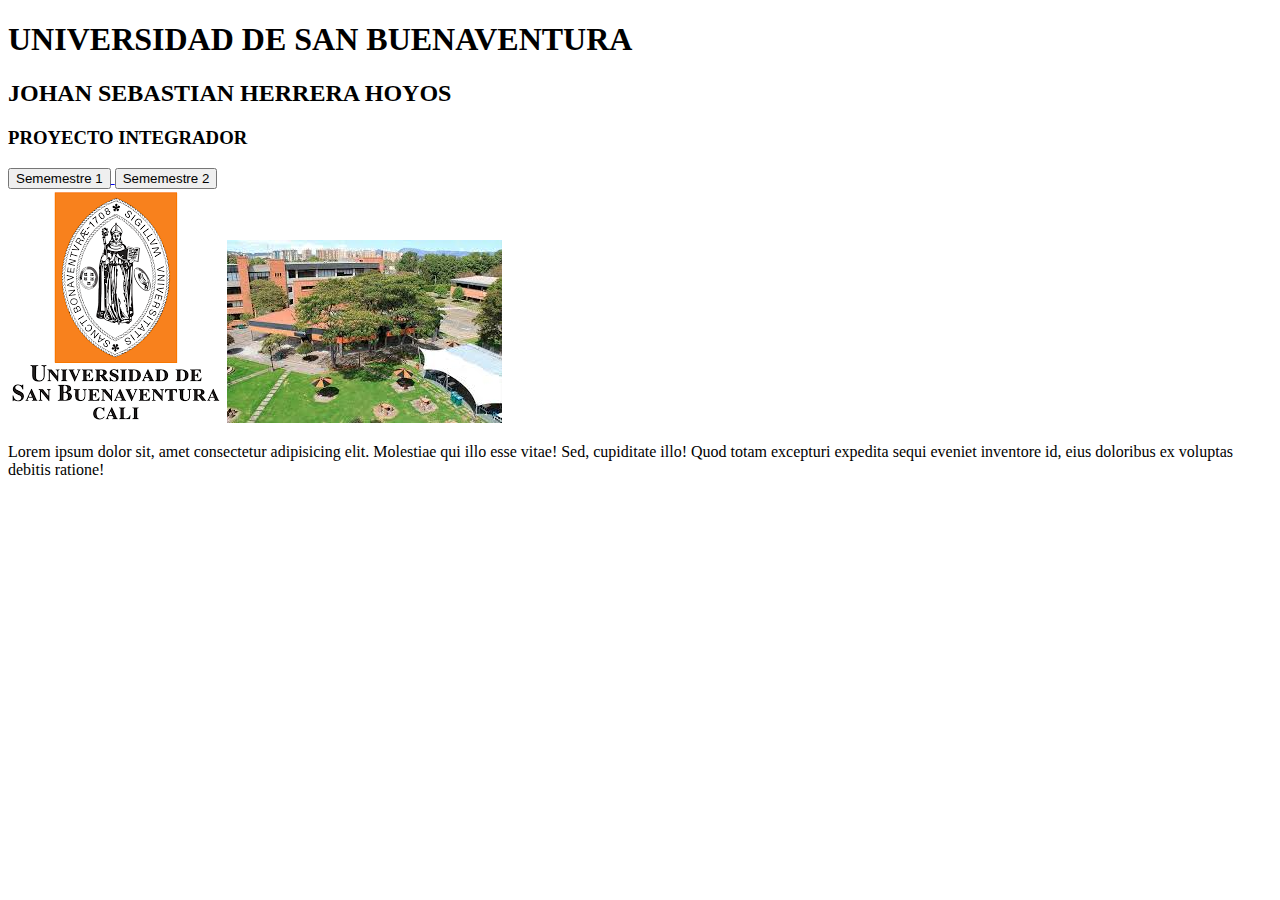
<file: index.html>
<!DOCTYPE html>
<html lang="en">
<head>
    <meta charset="UTF-8">
    <meta name="viewport" content="width=device-width, initial-scale=1.0">
    <title>INTEARNING</title>
    <link rel="icon" type="image/jpg" href="IMG/pictures_folder_18876.png"/>
   <!--  <link rel="stylesheet" href="CSS/estilos.css"> -->

   <link href="https://cdn.jsdelivr.net/npm/bootstrap@5.0.2/dist/css/bootstrap.min.css" 
   rel="stylesheet" integrity="sha384-EVSTQN3/azprG1Anm3QDgpJLIm9Nao0Yz1ztcQTwFspd3yD65VohhpuuCOmLASjC" 
   crossorigin="anonymous">

   <script src="https://cdn.jsdelivr.net/npm/bootstrap@5.0.2/dist/js/bootstrap.bundle.min.js" 
   integrity="sha384-MrcW6ZMFYlzcLA8Nl+NtUVF0sA7MsXsP1UyJoMp4YLEuNSfAP+JcXn/tWtIaxVXM" 
   crossorigin="anonymous"></script>

   <script src="https://cdn.jsdelivr.net/npm/@popperjs/core@2.9.2/dist/umd/popper.min.js" 
   integrity="sha384-IQsoLXl5PILFhosVNubq5LC7Qb9DXgDA9i+tQ8Zj3iwWAwPtgFTxbJ8NT4GN1R8p" 
   crossorigin="anonymous"></script>
<script src="https://cdn.jsdelivr.net/npm/bootstrap@5.0.2/dist/js/bootstrap.min.js" 
integrity="sha384-cVKIPhGWiC2Al4u+LWgxfKTRIcfu0JTxR+EQDz/bgldoEyl4H0zUF0QKbrJ0EcQF"
 crossorigin="anonymous"></script>

</head>
<body class="container">
    <H1>UNIVERSIDAD DE SAN BUENAVENTURA</H1>
    <H2>JOHAN SEBASTIAN HERRERA HOYOS</H2>
    <H3>PROYECTO INTEGRADOR</H3>
    <nav><a href="semestre 1.html">

        <button class="btn btn-info" id="boton">Sememestre 1</button>
    </a>
        <a href="semestre 2.html">

        </a><button class="btn btn-success" class="resaltado"> Sememestre 2</button>
    
        </nav>
        
        
    <img src="IMG/logo.png"alt="logo dde la universidad san Buenaventura">

    <img src="IMG/images.jfif" alt="capmus universidad san Buenaventura">
    <p class="resaltado">Lorem ipsum dolor sit, amet consectetur adipisicing elit. Molestiae qui illo esse vitae! Sed, cupiditate illo! Quod totam excepturi expedita sequi eveniet inventore id, eius doloribus ex voluptas debitis ratione!</p>

    

</body>
</html>
</file>
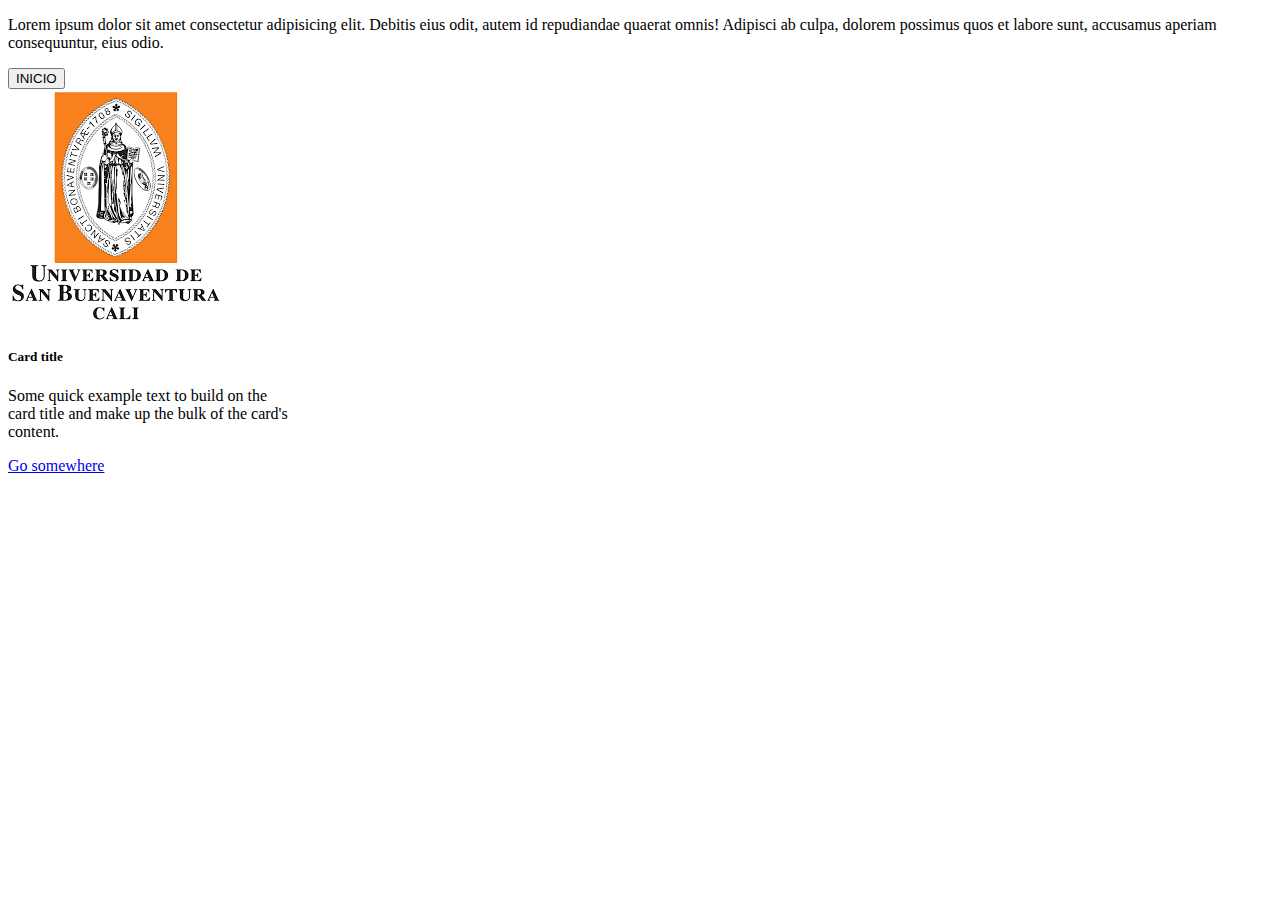
<file: semestre 1.html>
<!DOCTYPE html>
<html lang="en">
<head>
    <meta charset="UTF-8">
    <meta name="viewport" content="width=device-width, initial-scale=1.0">
    <title>INTEARNING</title>
    <link rel="icon" type="image/jpg" href="IMG/pictures_folder_18876.png"/>
   <!-- <link rel="stylesheet" href="CSS/estilos.css"> -->
   <link href="https://cdn.jsdelivr.net/npm/bootstrap@5.0.2/dist/css/bootstrap.min.css" 
   rel="stylesheet" integrity="sha384-EVSTQN3/azprG1Anm3QDgpJLIm9Nao0Yz1ztcQTwFspd3yD65VohhpuuCOmLASjC" 
   crossorigin="anonymous">

   <script src="https://cdn.jsdelivr.net/npm/bootstrap@5.0.2/dist/js/bootstrap.bundle.min.js" 
   integrity="sha384-MrcW6ZMFYlzcLA8Nl+NtUVF0sA7MsXsP1UyJoMp4YLEuNSfAP+JcXn/tWtIaxVXM" 
   crossorigin="anonymous"></script>

   <script src="https://cdn.jsdelivr.net/npm/@popperjs/core@2.9.2/dist/umd/popper.min.js" 
   integrity="sha384-IQsoLXl5PILFhosVNubq5LC7Qb9DXgDA9i+tQ8Zj3iwWAwPtgFTxbJ8NT4GN1R8p" 
   crossorigin="anonymous"></script>
<script src="https://cdn.jsdelivr.net/npm/bootstrap@5.0.2/dist/js/bootstrap.min.js" 
integrity="sha384-cVKIPhGWiC2Al4u+LWgxfKTRIcfu0JTxR+EQDz/bgldoEyl4H0zUF0QKbrJ0EcQF"
 crossorigin="anonymous"></script>

</head>
</head>
<body class="container">
    <p>Lorem ipsum dolor sit amet consectetur adipisicing elit. Debitis eius odit, autem id repudiandae quaerat omnis! Adipisci ab culpa, dolorem possimus quos et labore sunt, accusamus aperiam consequuntur, eius odio.</p>
    <nav><a href="index.html">
        <button class="btn btn-primary">INICIO</button></a>
        </nav>
        <div class="card" style="width: 18rem;">
            <img src="IMG/logo.png" class="card-img-top" alt="...">
            <div class="card-body">
              <h5 class="card-title">Card title</h5>
              <p class="card-text">Some quick example text to build on the card title and make up the bulk of the card's content.</p>
              <a href="#" class="btn btn-primary">Go somewhere</a>
            </div>
          </div>
</body>
</html>
</file>
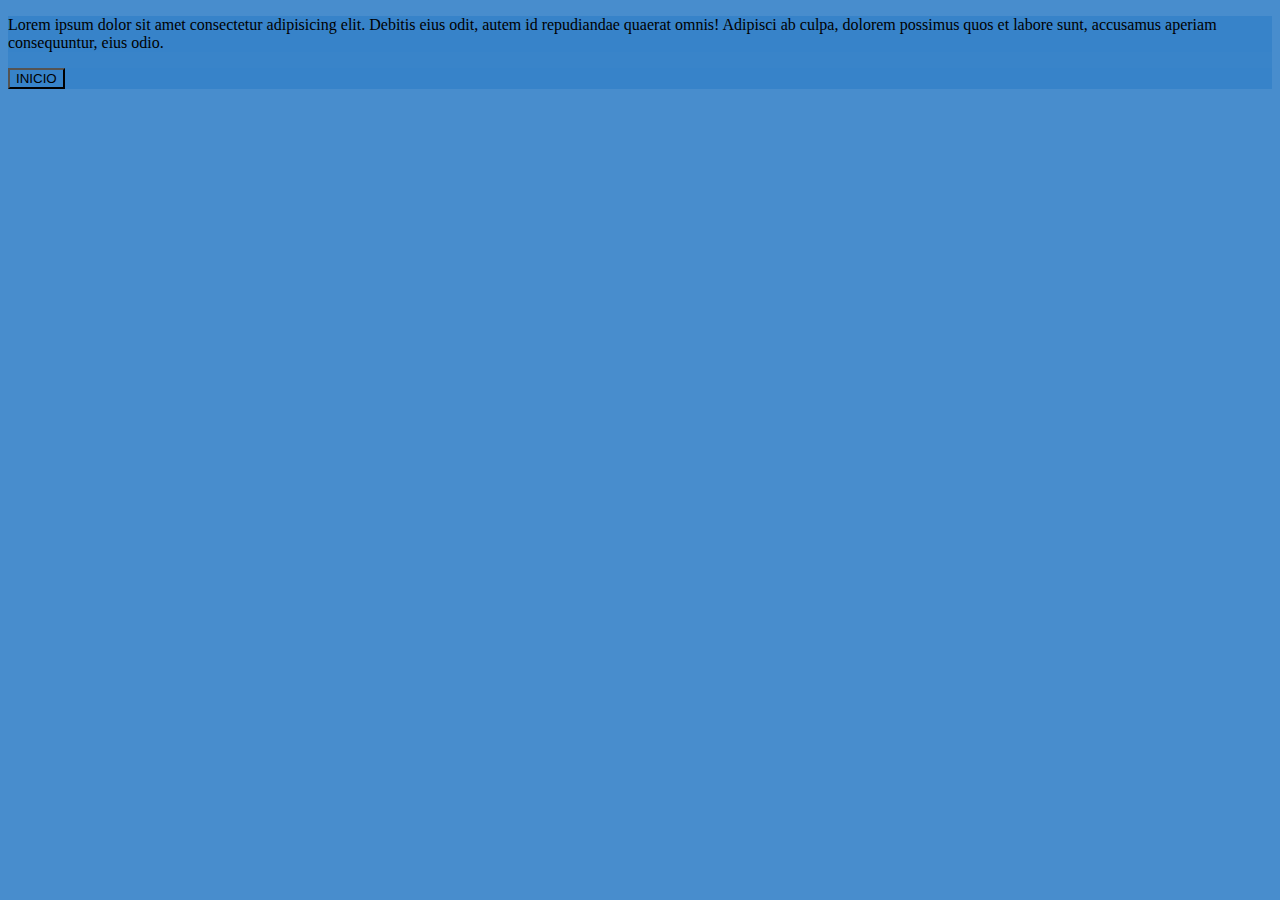
<file: semestre 2.html>
<!DOCTYPE html>
<html lang="en">
<head>
    <meta charset="UTF-8">
    <meta name="viewport" content="width=device-width, initial-scale=1.0">
    <title>INTEARNING</title>
    <link rel="stylesheet" href="CSS/estilos.css">
</head>
<body>
    <p>Lorem ipsum dolor sit amet consectetur adipisicing elit. Debitis eius odit, autem id repudiandae quaerat omnis! Adipisci ab culpa, dolorem possimus quos et labore sunt, accusamus aperiam consequuntur, eius odio.</p>
    <nav><a href="index.html">
        <button>INICIO</button></a>
        </nav>
</body>
</html>
</file>
<file: CSS/estilos.css>
*{
    background-color: #3883c9ea;
    color: black;
}
h1{
    color: #6c3fa7;
    font-family: Georgia, 'Times New Roman', Times, serif;
}
h2{
    color: #801388;
    font-family: Georgia, 'Times New Roman', Times, serif;

}
h3{
    color: #ca1f1ff8;
    font-family: Georgia, 'Times New Roman', Times, serif;
}
#boton{
    background-color: #6c3fa7;
}
.resaltado{
    background-color: #5c53acf8;
    color: #3883c9ea;
    font-size: 28px;
}
</file>
